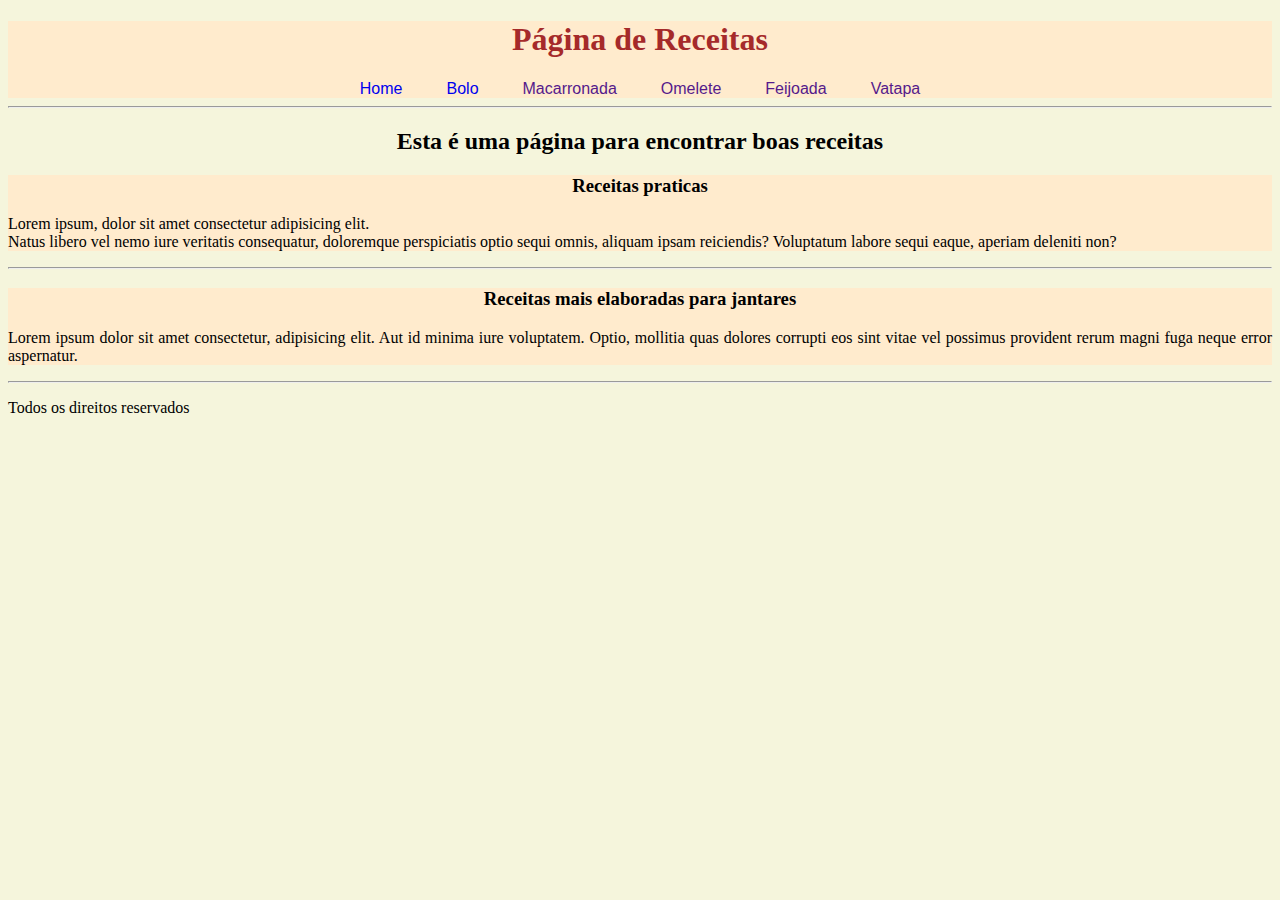
<file: index.html>
<!DOCTYPE html>
<html lang="pt-br">

<head>
    <meta charset="UTF-8">
    <meta name="viewport" content="width=device-width, initial-scale=1.0">
    <title>Página de Receitas</title>

    <link rel="stylesheet" href="style.css">
</head>

<body>
    <header>
        <h1>Página de Receitas</h1>
        <nav>
            <a href="index.html">Home</a>
            <a href="bolo.html">Bolo</a>
            <a href="">Macarronada</a>
            <a href="">Omelete</a>
            <a href="">Feijoada</a>
            <a href="">Vatapa</a>
        </nav>
    </header>
    <hr>
    <main>
        <h2>Esta é uma página para encontrar boas receitas</h2>

        <article class="artigosprincipais">
        
            <h3>Receitas praticas</h3>
            <p>
                Lorem ipsum, dolor sit amet consectetur adipisicing elit. <br>Natus libero vel nemo iure veritatis
                consequatur, doloremque perspiciatis optio sequi omnis, aliquam ipsam reiciendis? Voluptatum labore
                sequi eaque, aperiam deleniti non?
            </p>
    
        </article>

        <hr>
            <article class="artigosprincipais">

            <h3>Receitas mais elaboradas para jantares
            </h3>
            <p>Lorem ipsum dolor sit amet consectetur, adipisicing elit. Aut id minima iure voluptatem. Optio, mollitia
                quas dolores corrupti eos sint vitae vel possimus provident rerum magni fuga neque error aspernatur.
            </p>
        </article>
    </main>

    <hr>

    <footer>
        <p>Todos os direitos reservados</p>
    </footer>
</body>

</html>
</file>
<file: style.css>
a{
margin: 20px;
text-decoration: none;
font-family: 'Lucida Sans', 'Lucida Sans Regular', 'Lucida Grande', 'Lucida Sans Unicode', Geneva, Verdana, sans-serif;
}

header {
background-color: blanchedalmond;
text-align: center;
color: brown;
}

p{
text-align: justify;

}
h2{
    text-align: center;
}
h3{
    text-align: center;
}

body{
background-color: beige;

}

.artigosprincipais{
background-color: blanchedalmond;

}
</file>
